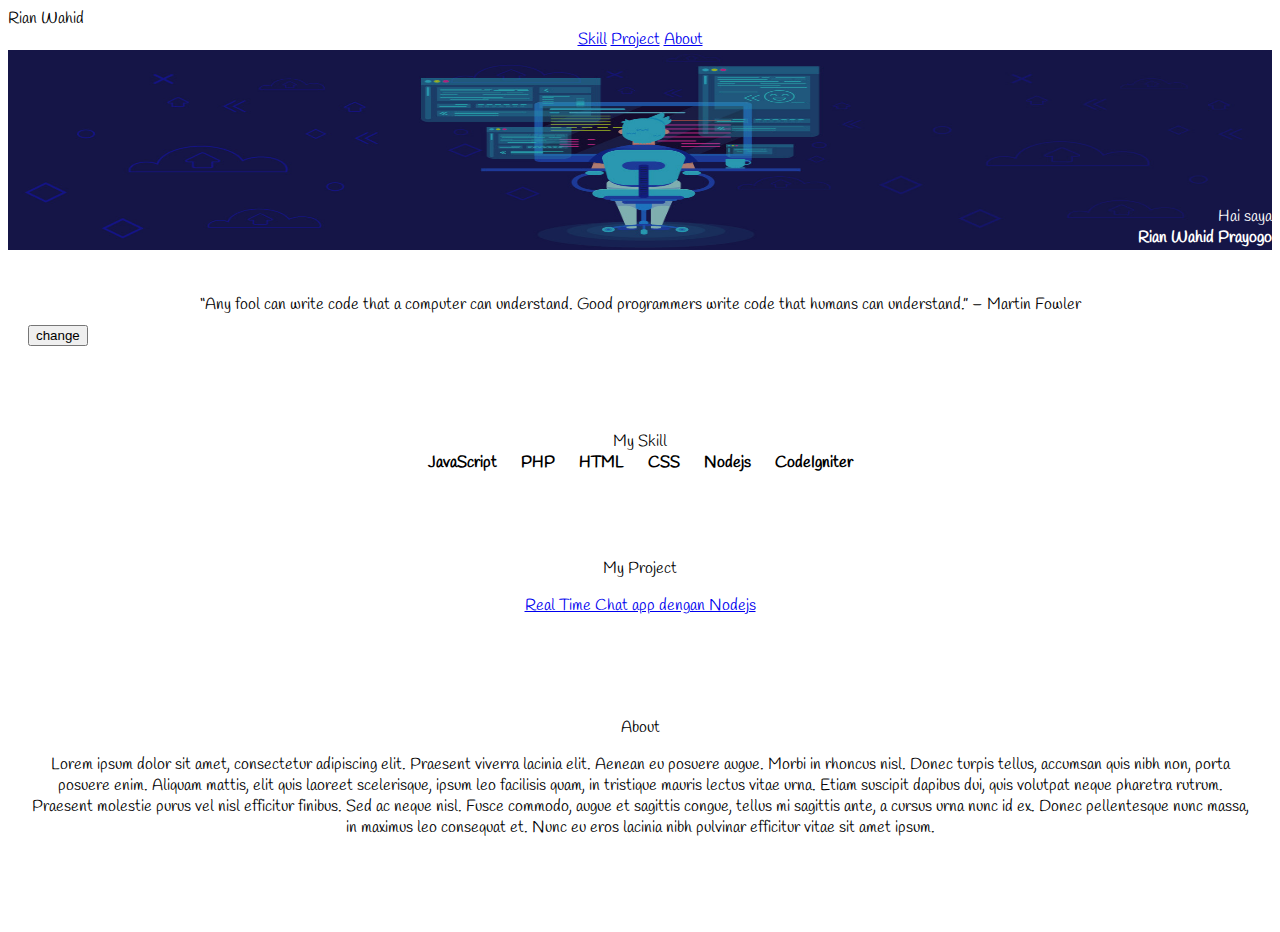
<file: index.html>
<!doctype html>
<html lang="en">

<head>
  <!-- Required meta tags -->
  <meta charset="utf-8">
  <meta name="viewport" content="width=device-width, initial-scale=1, shrink-to-fit=no">
  <link href="https://fonts.googleapis.com/css2?family=Handlee&display=swap" rel="stylesheet">
  <!-- Bootstrap CSS -->
  <link rel="stylesheet" href="https://cdn.jsdelivr.net/npm/bootstrap@4.5.3/dist/css/bootstrap.min.css" integrity="sha384-TX8t27EcRE3e/ihU7zmQxVncDAy5uIKz4rEkgIXeMed4M0jlfIDPvg6uqKI2xXr2" crossorigin="anonymous">
  <link rel="stylesheet" href="style.css">
  <title>Rian wahid</title>
</head>

<body>
  <div class="container">
    <nav class="navbar navbar-light bg-light">
      <span class="navbar-brand mb-0 h1">Rian Wahid</span>
      <div class="div-nav-link navbar-light bg-light">
       <a class="navbar-brand" href="#skill">Skill</a>
       <a class="navbar-brand" href="#project">Project</a>
       <a class="navbar-brand" href="#about">About</a>
       </div>
    </nav>
    <header>
      <img src="Untitled-5.jpg" />
      <p>Hai saya <br><b>Rian Wahid Prayogo</b></p>
    </header>
    <div class="mobile-break">
      
    </div>
    <div id="quote" class="bg-light">
      
      <p>“Any fool can write code that a computer can understand. Good programmers write code that humans can understand.” – Martin Fowler</p>
      <button class="btn btn-primary">change</button>
    </div>
    <div class="bg-light"id="skill">
      <center>My Skill</center>
      <b>JavaScript</b>
      <b>PHP</b>
      <b>HTML</b>
      <b>CSS</b>
      <b>Nodejs</b>
      <b>CodeIgniter</b>
      
      
      
    </div>
    
    <div id="project" class="bg-light">
      <center>My Project</center>
      <p><a href="https://rian-rtc.herokuapp.com">Real Time Chat app dengan Nodejs</a></p>
    </div>
    
    <div id="about" class="bg-light">
       <center>About</center>
       <p>Lorem ipsum dolor sit amet, consectetur adipiscing elit. Praesent viverra lacinia elit. Aenean eu posuere augue. Morbi in rhoncus nisl. Donec turpis tellus, accumsan quis nibh non, porta posuere enim. Aliquam mattis, elit quis laoreet scelerisque, ipsum leo facilisis quam, in tristique mauris lectus vitae urna. Etiam suscipit dapibus dui, quis volutpat neque pharetra rutrum. Praesent molestie purus vel nisl efficitur finibus. Sed ac neque nisl. Fusce commodo, augue et sagittis congue, tellus mi sagittis ante, a cursus urna nunc id ex. Donec pellentesque nunc massa, in maximus leo consequat et. Nunc eu eros lacinia nibh pulvinar efficitur vitae sit amet ipsum.</p>
      
    </div>
    
    
    
    <div class="mobile-break-50">
      
    </div>
  </div>
  
  
  
  
  <script src="script.js">
    
  </script>
  <!-- Optional JavaScript; choose one of the two! -->
  <!-- Option 1: jQuery and Bootstrap Bundle (includes Popper) -->
  <script src="https://code.jquery.com/jquery-3.5.1.slim.min.js" integrity="sha384-DfXdz2htPH0lsSSs5nCTpuj/zy4C+OGpamoFVy38MVBnE+IbbVYUew+OrCXaRkfj" crossorigin="anonymous"></script>
  <script src="https://cdn.jsdelivr.net/npm/bootstrap@4.5.3/dist/js/bootstrap.bundle.min.js" integrity="sha384-ho+j7jyWK8fNQe+A12Hb8AhRq26LrZ/JpcUGGOn+Y7RsweNrtN/tE3MoK7ZeZDyx" crossorigin="anonymous"></script>
  <!-- Option 2: jQuery, Popper.js, and Bootstrap JS
    <script src="https://code.jquery.com/jquery-3.5.1.slim.min.js" integrity="sha384-DfXdz2htPH0lsSSs5nCTpuj/zy4C+OGpamoFVy38MVBnE+IbbVYUew+OrCXaRkfj" crossorigin="anonymous"></script>
    <script src="https://cdn.jsdelivr.net/npm/popper.js@1.16.1/dist/umd/popper.min.js" integrity="sha384-9/reFTGAW83EW2RDu2S0VKaIzap3H66lZH81PoYlFhbGU+6BZp6G7niu735Sk7lN" crossorigin="anonymous"></script>
    <script src="https://cdn.jsdelivr.net/npm/bootstrap@4.5.3/dist/js/bootstrap.min.js" integrity="sha384-w1Q4orYjBQndcko6MimVbzY0tgp4pWB4lZ7lr30WKz0vr/aWKhXdBNmNb5D92v7s" crossorigin="anonymous"></script>
    -->
</body>

</html>
</file>
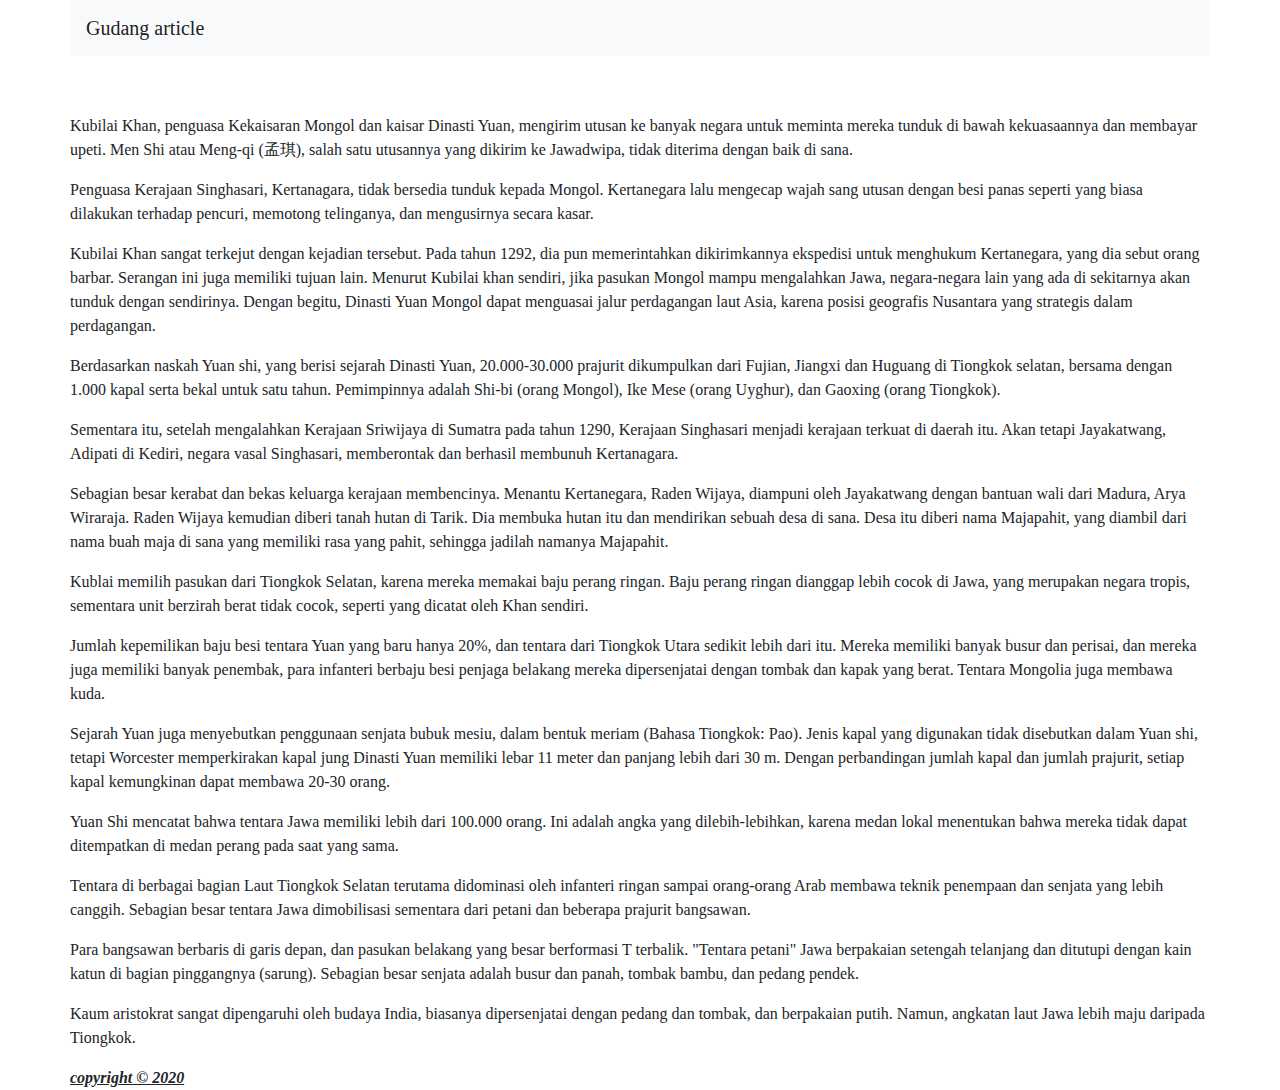
<file: invasi-mongol-ke-jawa.html>
<!doctype html>
<html>
  <head>
    <!-- Required meta tags -->
    <meta charset="utf-8">
    <meta name="viewport" content="width=device-width, initial-scale=1, shrink-to-fit=no">
	<meta name="description" content="Penguasa Kerajaan Singhasari, Kertanagara, tidak bersedia tunduk kepada Mongol. Kertanegara lalu mengecap wajah sang utusan dengan besi panas seperti yang biasa dilakukan terhadap pencuri, memotong telinganya, dan mengusirnya secara kasar.">
    <meta name="keywords" content="peperangan antara jawa dan mongol, mongol, invasi, sejarah jawa kuno">
    <!-- Bootstrap CSS -->
    <link rel="stylesheet" href="https://stackpath.bootstrapcdn.com/bootstrap/4.4.1/css/bootstrap.min.css" integrity="sha384-Vkoo8x4CGsO3+Hhxv8T/Q5PaXtkKtu6ug5TOeNV6gBiFeWPGFN9MuhOf23Q9Ifjh" crossorigin="anonymous">
	<link rel="stylesheet" href="style.css">
    <title>mongol vs jawa</title>
  </head>
  <body>
<div class="container">
	<nav class="navbar navbar-light bg-light">
  <span class="navbar-brand mb-0 h1">Gudang article</span>
</nav>
	<header>
	<h1>LATAR BELAKANG INVASI MONGOL KE JAWA</h1>
	</header>
	
		<article>
		<p>Kubilai Khan, penguasa Kekaisaran Mongol dan kaisar Dinasti Yuan, mengirim utusan ke banyak negara untuk meminta mereka tunduk di bawah kekuasaannya dan membayar upeti. Men Shi atau Meng-qi (孟琪), salah satu utusannya yang dikirim ke Jawadwipa, tidak diterima dengan baik di sana.</p>
		<p>Penguasa Kerajaan Singhasari, Kertanagara, tidak bersedia tunduk kepada Mongol. Kertanegara lalu mengecap wajah sang utusan dengan besi panas seperti yang biasa dilakukan terhadap pencuri, memotong telinganya, dan mengusirnya secara kasar.</p>
		<p>Kubilai Khan sangat terkejut dengan kejadian tersebut. Pada tahun 1292, dia pun memerintahkan dikirimkannya ekspedisi untuk menghukum Kertanegara, yang dia sebut orang barbar. Serangan ini juga memiliki tujuan lain. Menurut Kubilai khan sendiri, jika pasukan Mongol mampu mengalahkan Jawa, negara-negara lain yang ada di sekitarnya akan tunduk dengan sendirinya. Dengan begitu, Dinasti Yuan Mongol dapat menguasai jalur perdagangan laut Asia, karena posisi geografis Nusantara yang strategis dalam perdagangan.</p>
		<p>Berdasarkan naskah Yuan shi, yang berisi sejarah Dinasti Yuan, 20.000-30.000 prajurit dikumpulkan dari Fujian, Jiangxi dan Huguang di Tiongkok selatan, bersama dengan 1.000 kapal serta bekal untuk satu tahun. Pemimpinnya adalah Shi-bi (orang Mongol), Ike Mese (orang Uyghur), dan Gaoxing (orang Tiongkok).</p>
		<p>Sementara itu, setelah mengalahkan Kerajaan Sriwijaya di Sumatra pada tahun 1290, Kerajaan Singhasari menjadi kerajaan terkuat di daerah itu. Akan tetapi Jayakatwang, Adipati di Kediri, negara vasal Singhasari, memberontak dan berhasil membunuh Kertanagara.</p>
		<p>Sebagian besar kerabat dan bekas keluarga kerajaan membencinya. Menantu Kertanegara, Raden Wijaya, diampuni oleh Jayakatwang dengan bantuan wali dari Madura, Arya Wiraraja. Raden Wijaya kemudian diberi tanah hutan di Tarik. Dia membuka hutan itu dan mendirikan sebuah desa di sana. Desa itu diberi nama Majapahit, yang diambil dari nama buah maja di sana yang memiliki rasa yang pahit, sehingga jadilah namanya Majapahit.</p>
		<p>Kublai memilih pasukan dari Tiongkok Selatan, karena mereka memakai baju perang ringan. Baju perang ringan dianggap lebih cocok di Jawa, yang merupakan negara tropis, sementara unit berzirah berat tidak cocok, seperti yang dicatat oleh Khan sendiri.</p>
		<p>Jumlah kepemilikan baju besi tentara Yuan yang baru hanya 20%, dan tentara dari Tiongkok Utara sedikit lebih dari itu. Mereka memiliki banyak busur dan perisai, dan mereka juga memiliki banyak penembak, para infanteri berbaju besi penjaga belakang mereka dipersenjatai dengan tombak dan kapak yang berat. Tentara Mongolia juga membawa kuda.</p>
		<p>Sejarah Yuan juga menyebutkan penggunaan senjata bubuk mesiu, dalam bentuk meriam (Bahasa Tiongkok: Pao). Jenis kapal yang digunakan tidak disebutkan dalam Yuan shi, tetapi Worcester memperkirakan kapal jung Dinasti Yuan memiliki lebar 11 meter dan panjang lebih dari 30 m. Dengan perbandingan jumlah kapal dan jumlah prajurit, setiap kapal kemungkinan dapat membawa 20-30 orang.</p>
		<p>Yuan Shi mencatat bahwa tentara Jawa memiliki lebih dari 100.000 orang. Ini adalah angka yang dilebih-lebihkan, karena medan lokal menentukan bahwa mereka tidak dapat ditempatkan di medan perang pada saat yang sama.</p>
		<p>Tentara di berbagai bagian Laut Tiongkok Selatan terutama didominasi oleh infanteri ringan sampai orang-orang Arab membawa teknik penempaan dan senjata yang lebih canggih. Sebagian besar tentara Jawa dimobilisasi sementara dari petani dan beberapa prajurit bangsawan.</p>
		<p>Para bangsawan berbaris di garis depan, dan pasukan belakang yang besar berformasi T terbalik. "Tentara petani" Jawa berpakaian setengah telanjang dan ditutupi dengan kain katun di bagian pinggangnya (sarung). Sebagian besar senjata adalah busur dan panah, tombak bambu, dan pedang pendek.</p>
		<p>Kaum aristokrat sangat dipengaruhi oleh budaya India, biasanya dipersenjatai dengan pedang dan tombak, dan berpakaian putih. Namun, angkatan laut Jawa lebih maju daripada Tiongkok. </p>
		</article>

	
	<footer>
	<u><i><b>copyright © 2020</b></i></u>
	</footer>
</div>

    <!-- Optional JavaScript -->
    <!-- jQuery first, then Popper.js, then Bootstrap JS -->
    <script src="https://code.jquery.com/jquery-3.4.1.slim.min.js" integrity="sha384-J6qa4849blE2+poT4WnyKhv5vZF5SrPo0iEjwBvKU7imGFAV0wwj1yYfoRSJoZ+n" crossorigin="anonymous"></script>
    <script src="https://cdn.jsdelivr.net/npm/popper.js@1.16.0/dist/umd/popper.min.js" integrity="sha384-Q6E9RHvbIyZFJoft+2mJbHaEWldlvI9IOYy5n3zV9zzTtmI3UksdQRVvoxMfooAo" crossorigin="anonymous"></script>
    <script src="https://stackpath.bootstrapcdn.com/bootstrap/4.4.1/js/bootstrap.min.js" integrity="sha384-wfSDF2E50Y2D1uUdj0O3uMBJnjuUD4Ih7YwaYd1iqfktj0Uod8GCExl3Og8ifwB6" crossorigin="anonymous"></script>
  </body>
</html>
</file>
<file: style.css>
nav .div-nav-link {
   position: fixed;
   bottom: 0;
   right:0;
   left:0;
    text-align:center;
    border-top:1px solid grey;
 }

 .container{
   padding:0;
 }
 header img {
   width: 100%;
   height: 100px;
   
 }
 nav span{
   display:none !important;
   
 }
 header{
   position:absolute;
   top:0;
 }
  .mobile-break{
    width:100%;
    height:100px;
    
  }
  .mobile-break-50{
    width:100%;
    height:50px;
  }
@media (min-width: 768px) { 
  nav .div-nav-link{
    position:static;
    border:none;
  }
  header img {
    width: 100%;
    height: 200px;
    
  }
  header{
    position:relative;
  }
  nav span{
    display:block !important;
  }
  .mobile-break{
    display:none;
  }
}
header{
  
  text-align:right;
  color:white;
  margin-bottom:10px;
}
header p{
  margin-top:-50px;
}
#skill{
  text-align:center;
  margin-top:45px;
  padding:20px;
  
}
#skill b{
  margin:10px;
}

#quote{
  padding:20px;
  
}
#quote p{
  text-align:center;
  margin:10px;
}
#quote button{
  margin-bottom:0;
}
#project{
  text-align:center;
  margin-top:45px;
  padding:20px;
}
#about{
  margin-top:45px;
  padding:20px;
  text-align:center;
}
body{
font-family: 'Handlee', cursive;

}
</file>
